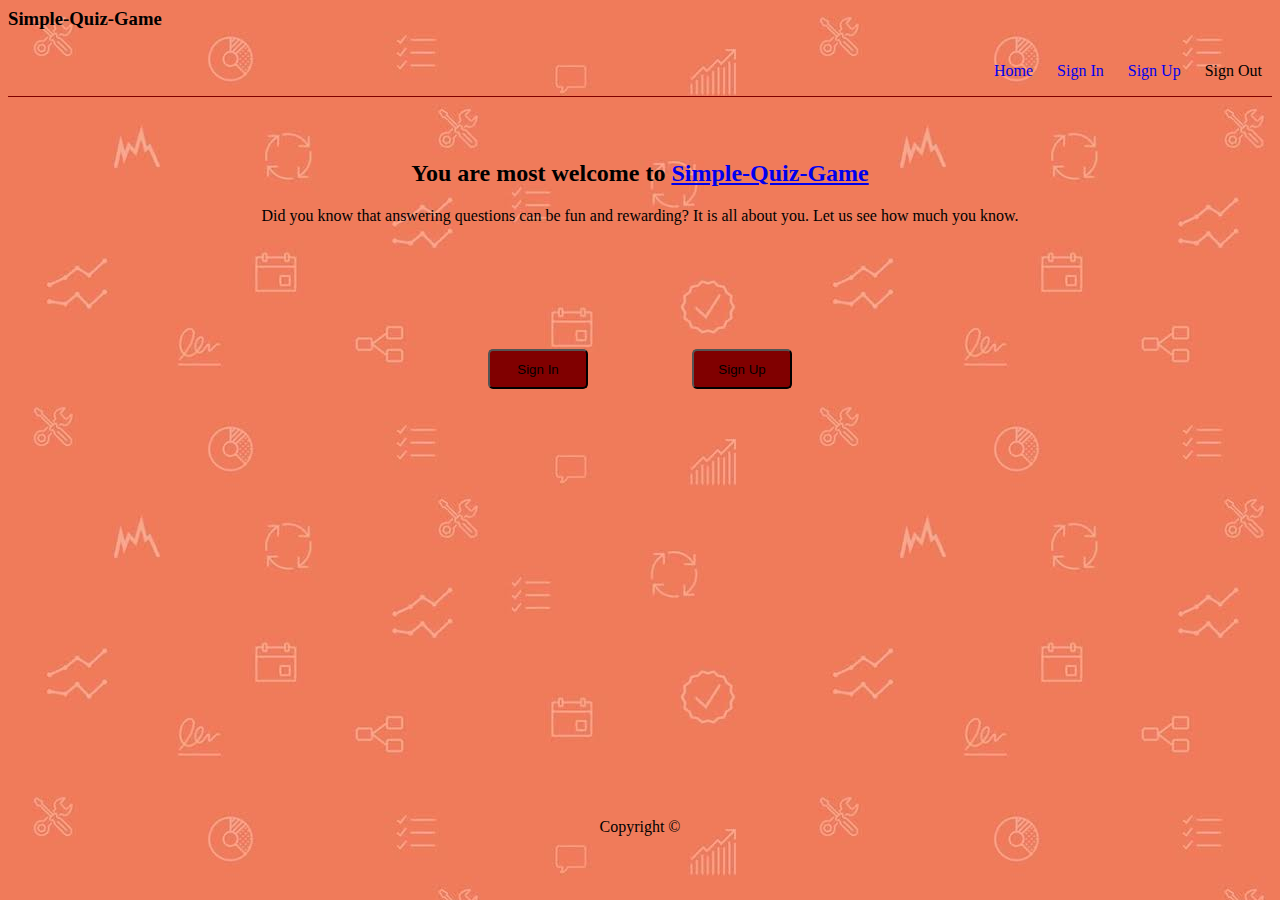
<file: index.html>
<!DOCTYPE html>
<html lang="en">

<head>
  <meta charset="UTF-8" />
  <meta name="viewport" content="width=device-width, initial-scale=1.0" />
  <meta http-equiv="X-UA-Compatible" content="ie=edge" />
  <link rel="stylesheet" href="./css/mycss.css" />
  <title>Simple-Quiz-Game/home</title>
</head>
<div>
<body background="./image/almostPlainBeige.jpg">
    <div><h3>Simple-Quiz-Game</h3></div>
    <div>
    <nav class="homeNav">
      <ul>
          <a href="index.html"><li>Home</li></a>
          <a href="signin.html"><li>Sign In</li></a>
          <a href="signup.html"><li>Sign Up</li></a>
          <li>Sign Out</li>
      </ul>
    </nav>
    </div>

    <main class="main-content">
        <div class="center-div">
            <h2>You are most welcome to <a href="signin.html">Simple-Quiz-Game</a></h2>
            <p>Did you know that answering questions can be fun and rewarding? It is all about you. 
              Let us see how much you know.</p>
        </div>
        <div class="button-div">
          <a href="signin.html"><button class="signin"  type="button">Sign In</button></a>
          <a href="signup.html"><button class="signup"  type="button">Sign Up</button></a>
        </div>
    </main>
    <script src="./js/jquery.js"></script>
    <script src="./js/myjs.js"></script>
</body>
<footer>Copyright &copy;</footer>

</html>
</file>
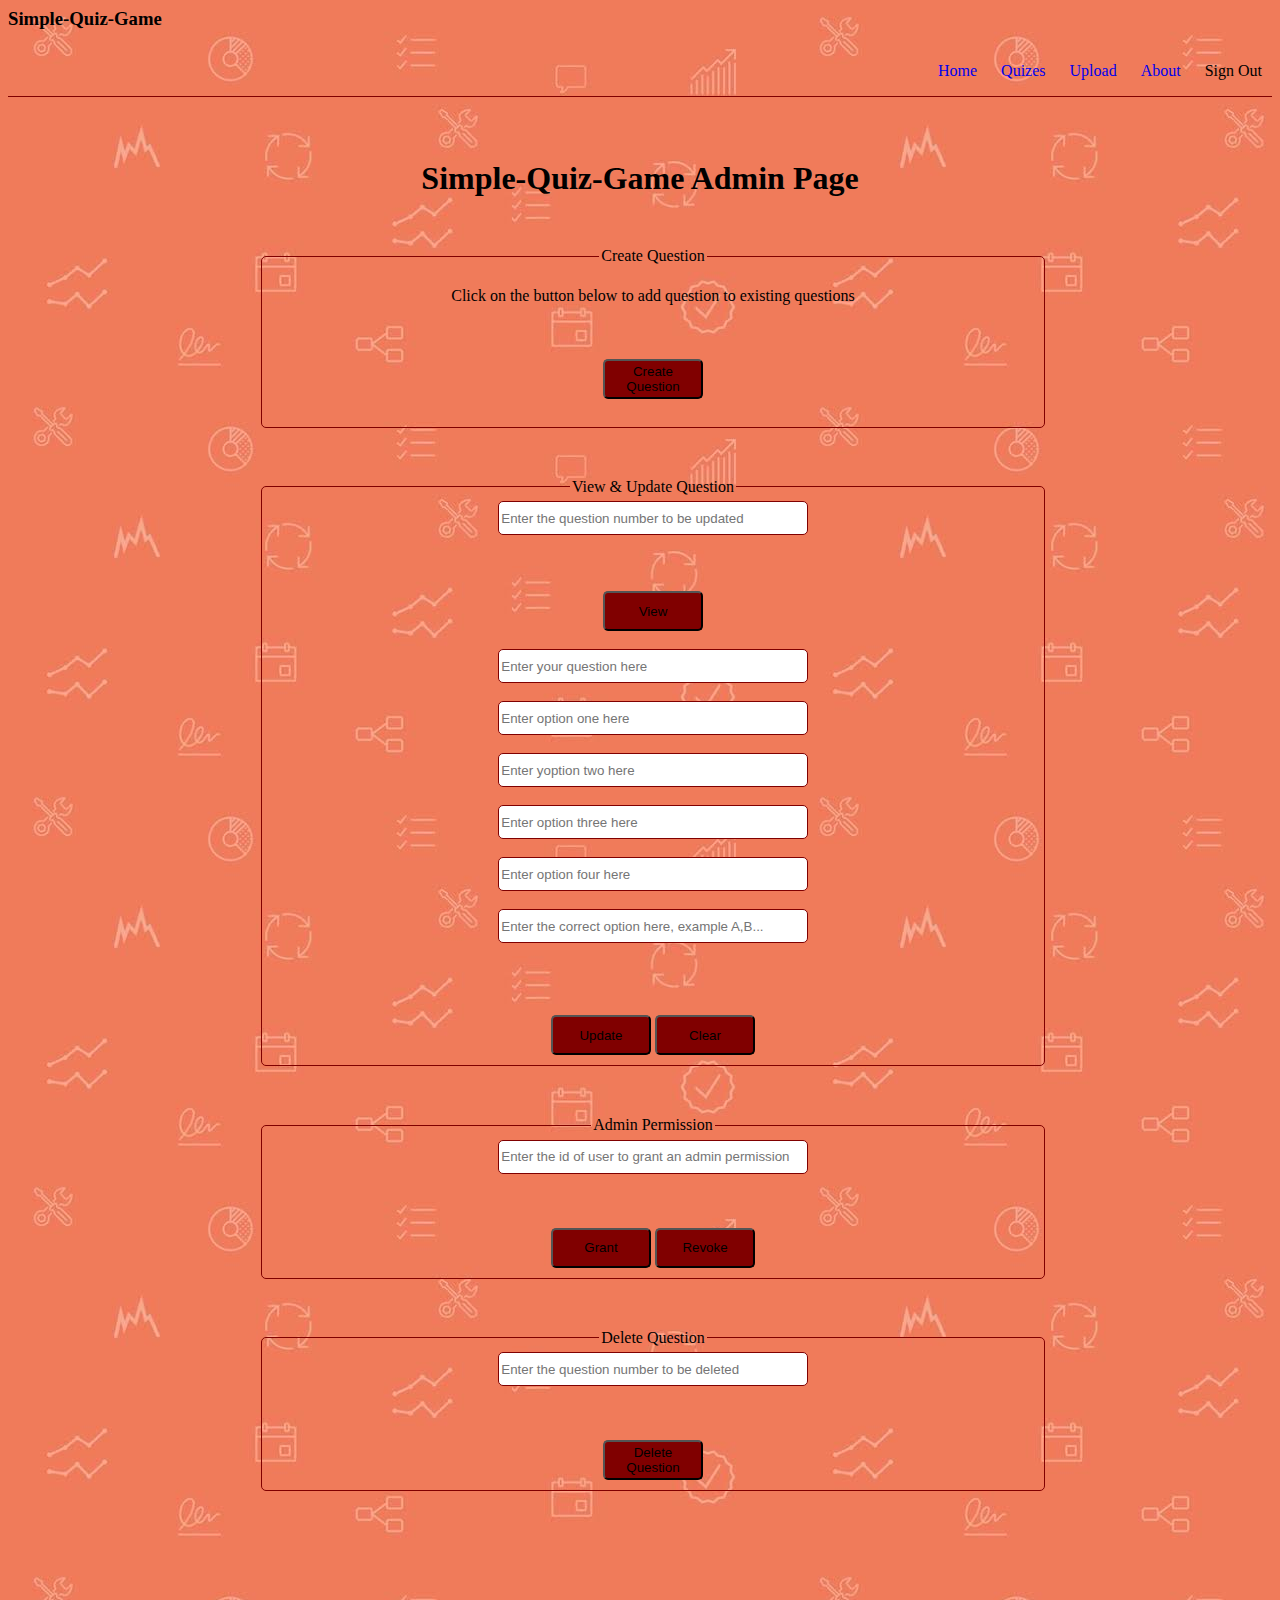
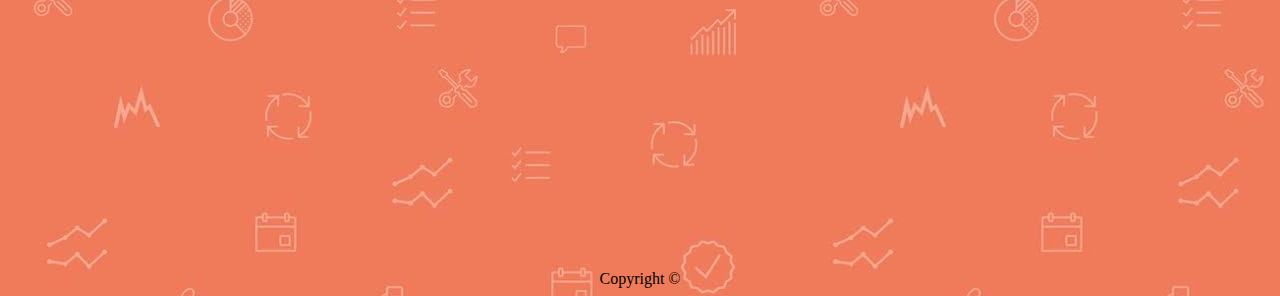
<file: admin.html>
<!DOCTYPE html>
<html lang="en">

<head>
  <meta charset="UTF-8" />
  <meta name="viewport" content="width=device-width, initial-scale=1.0" />
  <meta http-equiv="X-UA-Compatible" content="ie=edge" />
  <link rel="stylesheet" href="./css/mycss.css" />
  <title>Simple-Quiz-Game/admin</title>
</head>

<body background="./image/almostPlainBeige.jpg">
    <div><h3>Simple-Quiz-Game</h3></div>
    <div>
    <nav class="homeNav">
      <ul>
        <a href="index.html"><li>Home</li></a>
        <a href="quizes.html"><li>Quizes</li></a>
        <a href="upload.html"><li>Upload</li></a>
        <a href="about.html"><li>About</li></a>
        <li>Sign Out</li>
      </ul>
    </nav>
    </div>

    <main class="main-content">
        <div class="center-div">
            <h1>Simple-Quiz-Game Admin Page</h1>
            <fieldset>
                <legend>Create Question</legend>
                    <p>Click on the button below to add question to existing questions</p>
                    <a href="upload.html"><button class="createQuestionButton" type="button">Create Question</button></a><br><br>
            </fieldset>
            <fieldset>
                <legend>View & Update Question</legend>
                  <form class="updateForm">
                    <div class="forClearView">
                      <input class="numberToUpdate" id="id" type="text" placeholder="Enter the question number to be updated"/><br><br>
                      <button class="viewQuestion" type="button">View</button><br><br>
                      <input id="question" type="text" placeholder="Enter your question here" ><br><br>
                      <input id="optionOne" type="text" placeholder="Enter option one here" ><br><br>
                      <input id="optionTwo" type="text" placeholder="Enter yoption two here" ><br><br>
                      <input id="optionThree" type="text" placeholder="Enter option three here" ><br><br>
                      <input id="optionFour" type="text" placeholder="Enter option four here" ><br><br>
                      <input id="answer" type="text" placeholder="Enter the correct option here, example A,B... "><br><br>
                      <p class="report"></p>
                   </div>
                    <button class="updateQuestionButton" type="button">Update</button>
                    <button class="clearFields" type="button">Clear</button>
                  </form>
            </fieldset>
            <fieldset>
                <legend>Admin Permission</legend>
                    <input class="idForPermission" type="text" placeholder="Enter the id of user to grant an admin permission"/>
                    <p class="permissionReport"></p>
                    <button class="permissionButton" type="button">Grant</button>
                    <button class="revokeButton" type="button">Revoke</button>
            </fieldset>
            <fieldset>
                <legend>Delete Question</legend>
                    <input class="numberToDelete" itype="text" placeholder="Enter the question number to be deleted"/>
                    <p class="deleteReport"></p>
                    <button class="deleteQuestionButton" type="button">Delete Question</button>
            </fieldset>
                           
        </div>
    </main>
        <script src="./js/jquery.js"></script>
        <script src="./js/update.js"></script>
        <script src="./js/delete.js"></script>
</body>
<footer>Copyright &copy;</footer>

</html>
</file>
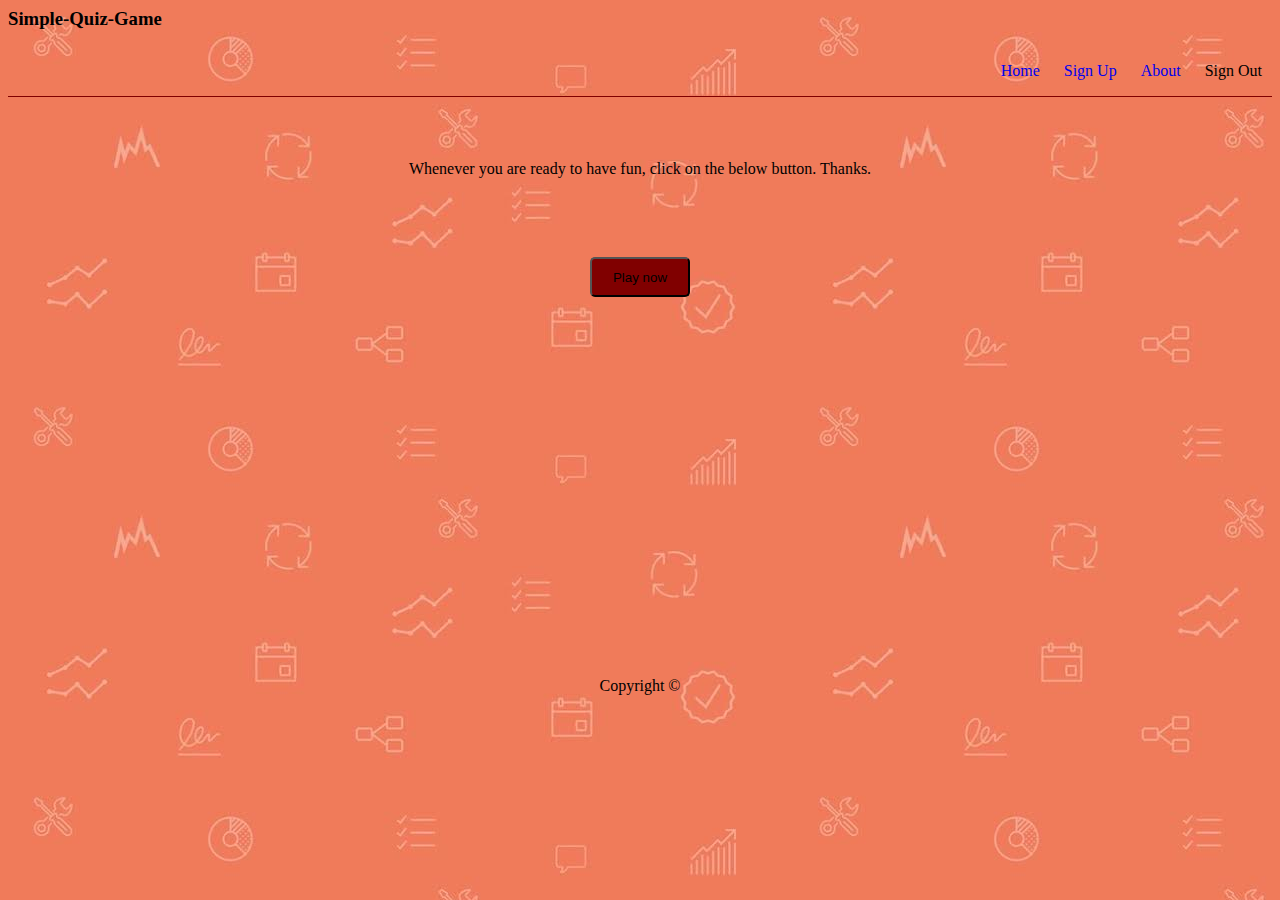
<file: quizes.html>
<!DOCTYPE html>
<html lang="en">

<head>
  <meta charset="UTF-8" />
  <meta name="viewport" content="width=device-width, initial-scale=1.0" />
  <meta http-equiv="X-UA-Compatible" content="ie=edge" />
  <link rel="stylesheet" href="./css/mycss.css" />
  <title>Simple-Quiz-Game/quizes</title>
</head>

<body background="./image/almostPlainBeige.jpg">
    <div><h3>Simple-Quiz-Game</h3></div>
    <div>
    <nav class="homeNav">
      <ul>
          <a href="index.html"><li>Home</li></a>
          <a href="signup.html"><li>Sign Up</li></a>
          <a href="about.html"><li>About</li></a>
          <li>Sign Out</li>
      </ul>
    </nav>
    </div>

    <main class="main-content">
        <div class="center-div">
            <p id="header">Whenever you are ready to have fun, click on the below button. Thanks.</p>
            <form class="form1">
              <div class="generatedQuestions">

              </div>
              <div class="scoreDiv"></div>
              <button id="submitButton" type="button" value="submit">Submit</button>
            </form>
            <button class="playButton" id="playButton" value ="Play Now" type="button">Play now</button>
        </div>
    </main>
    <script src="./js/jquery.js"></script>
    <script src="./js/quizes.js"></script>
</body>
<footer>Copyright &copy;</footer>

</html>
</file>
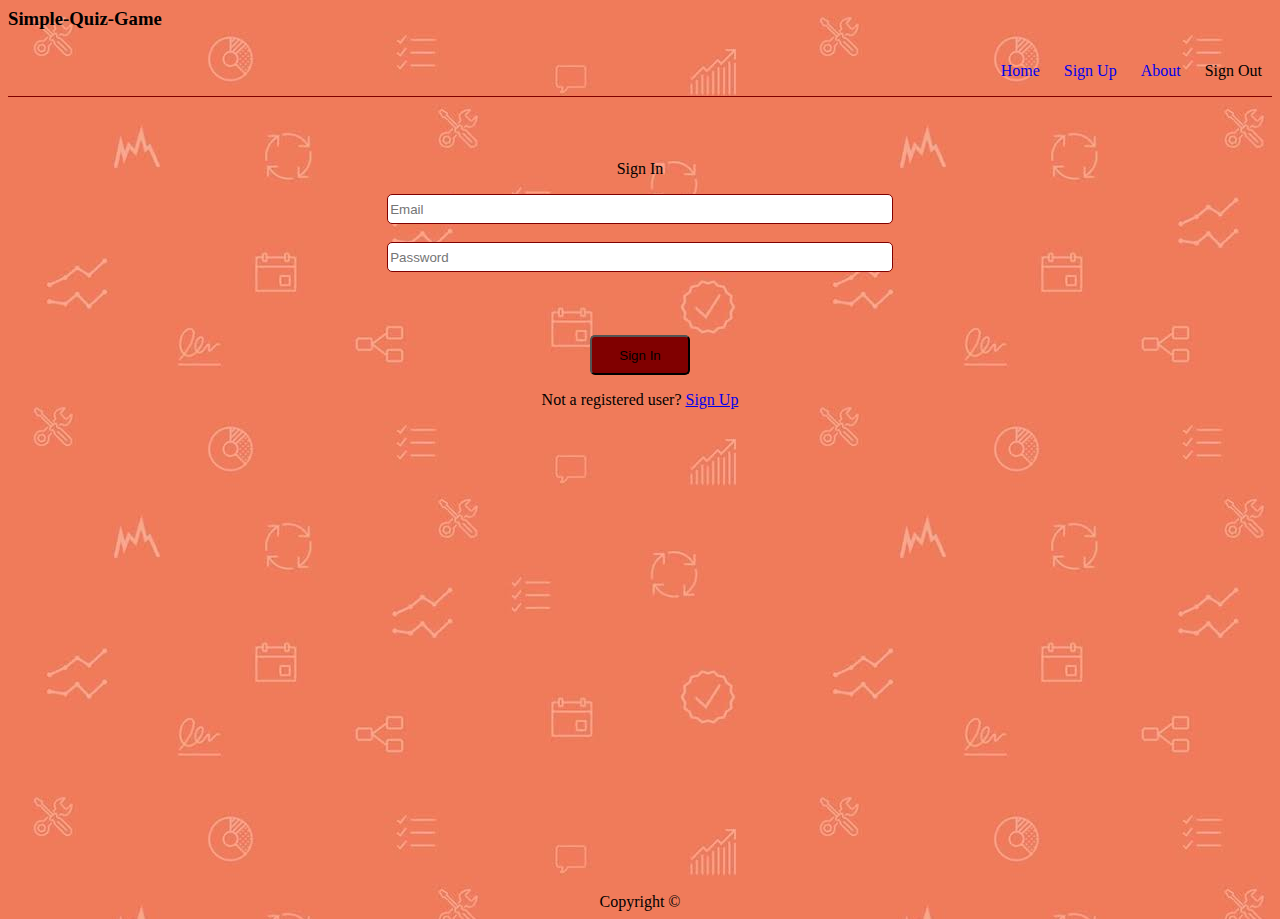
<file: signin.html>
<link rel="stylesheet" href="./css/mycss.css" />
  <title>Simple-Quiz-Game/signin</title>
</head>

<body background="./image/almostPlainBeige.jpg">
    <div><h3>Simple-Quiz-Game</h3></div>
    <div>
    <nav class="homeNav">
      <ul>
          <a href="index.html"><li>Home</li></a>
          <a href="signup.html"><li>Sign Up</li></a>
          <a href="about.html"><li>About</li></a>
          <li>Sign Out</li>
      </ul>
    </nav>
    </div>

    <main class="main-content">
        <div class="center-div">
            <form>
                <p>Sign In</p>
                <input id="emailLogin" type="text" placeholder="Email"><br><br>
                <input id="passwordLogin" type="password" placeholder="Password"><br>
                <button class="loginSubmitButton" type="button">Sign In</button>
                <p class="report"></p>
                <p class="checkLogin"></p>
                <p>Not a registered user? <a href="signup.html">Sign Up</a></p>
            </form>
        </div>
    </main>
    <script src="./js/jquery.js"></script>
    <script src="./js/signin.js"></script>
</body>
<footer>Copyright &copy;</footer>

</html>
</file>
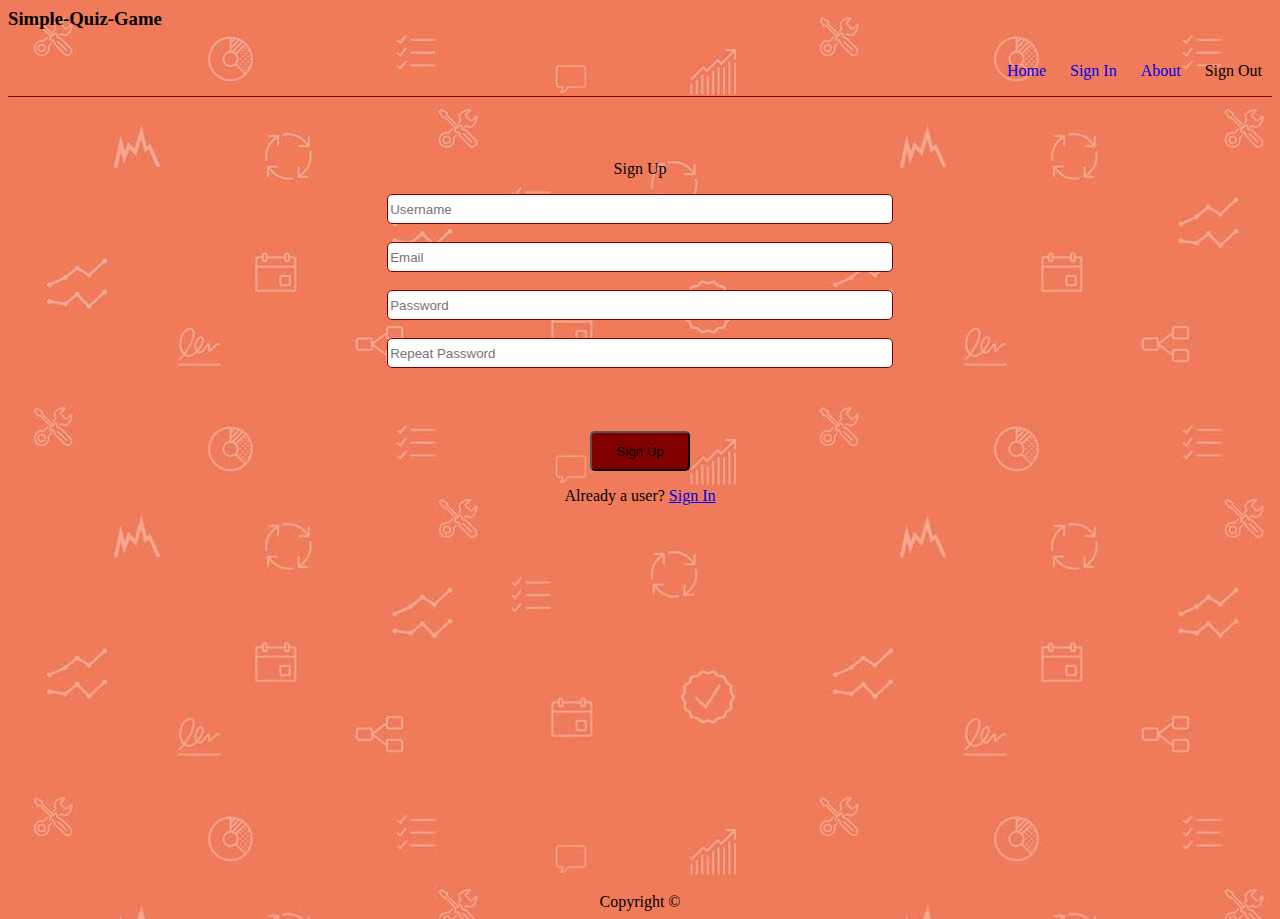
<file: signup.html>
<link rel="stylesheet" href="./css/mycss.css" />
  <title>Simple-Quiz-Game/signup</title>
</head>

<body background="./image/almostPlainBeige.jpg">
    <div><h3>Simple-Quiz-Game</h3></div>
    <div>
    <nav class="homeNav">
      <ul>
          <a href="index.html"><li>Home</li></a>
          <a href="signin.html"><li>Sign In</li></a>
          <a href="about.html"><li>About</li></a>
          <li>Sign Out</li>
      </ul>
    </nav>
    </div>

    <main class="main-content">
        <div class="center-div">
            <form>
                <p>Sign Up</p>
                <input id="username" type="text" placeholder="Username"><br><br>
                <input id="email" type="text" placeholder="Email"><br><br>
                <input id="password" type="password" placeholder="Password"><br><br>
                <input id="repeatPassword" type="password" placeholder="Repeat Password"><br>
                <button class="signupButton"type="button">Sign Up</button>
                <p class="report"></p>
                <p>Already a user? <a href="signin.html">Sign In</a></p>
            </form>
        </div>
    </main>
    <script src="./js/jquery.js"></script>
    <script src="./js/signup.js"></script>
</body>
<footer>Copyright &copy;</footer>

</html>
</file>
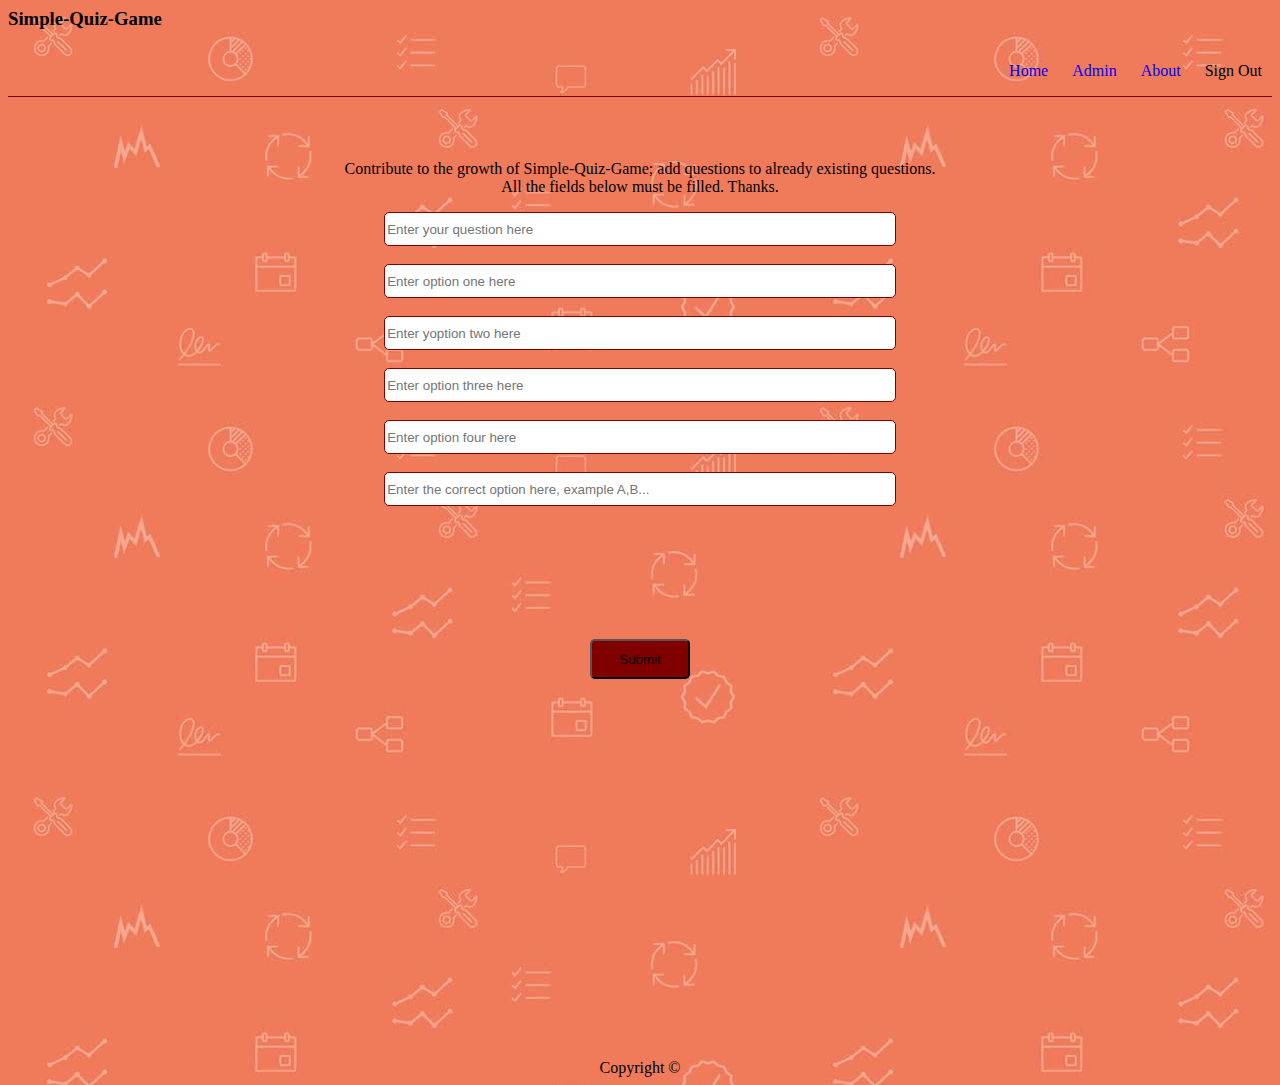
<file: upload.html>
<!DOCTYPE html>
<html lang="en">

<head>
  <meta charset="UTF-8" />
  <meta name="viewport" content="width=device-width, initial-scale=1.0" />
  <meta http-equiv="X-UA-Compatible" content="ie=edge" />
  <link rel="stylesheet" href="./css/mycss.css" />
  <title>Simple-Quiz-Game/upload</title>
</head>

<body background="./image/almostPlainBeige.jpg">
    <div><h3>Simple-Quiz-Game</h3></div>
    <div>
    <nav class="homeNav">
      <ul>
          <a href="index.html"><li>Home</li></a>
          <a href="admin.html"><li>Admin</li></a>
          <a href="about.html"><li>About</li></a>
          <li>Sign Out</li>
      </ul>
    </nav>
    </div>

    <main class="main-content">
        <div class="center-div">
            <p>Contribute to the growth of Simple-Quiz-Game; add questions to already existing questions.<br>
                <emp>All the fields below must be filled</emp>. Thanks.
            </p>
            <form>
                    <input id="question" type="text" placeholder="Enter your question here" ><br><br>
                    <input id="optionOne" type="text" placeholder="Enter option one here" ><br><br>
                    <input id="optionTwo" type="text" placeholder="Enter yoption two here" ><br><br>
                    <input id="optionThree" type="text" placeholder="Enter option three here" ><br><br>
                    <input id="optionFour" type="text" placeholder="Enter option four here" ><br><br>
                    <input id="answer" type="text" placeholder="Enter the correct option here, example A,B... "><br><br>
                    <p class="uploadMessage"></p><br><br>
                    <button class="submitButton" type="button">Submit</button> 
            </form>
        </div>
    </main>
    <script src="./js/jquery.js"></script>
    <script src="./js/myjs.js"></script>
</body>
<footer>Copyright &copy;</footer>

</html>
</file>
<file: css/mycss.css>
hr{
  color: maroon
}
.topmost-div {
    padding-bottom: 30px;
   
  }
  .top-left-div {
    width: 20%;
    height: 5px;
    float: left;
    padding: 2px;
    
  }
  .top-right-div {
    width: 70%;
    height: 5px;
    float: left;
    padding: 2px;
    }
  .homeNav {
    width: 100%;
    height: 50px;
    border-bottom: 1px solid maroon;
    
  }
  .center-div{
    height: 40%;
    text-align: center;
    margin-top: 5%;
  
  }
  
  .homeNav ul {
    text-align: right;
  }
  .homeNav ul li {
    display: inline-block;
    line-height: 50px;
    padding: 0 10px;
    cursor: pointer;
  }
  input{
    width: 40%;
    border-radius: 5px;
    height: 30px;
    border: 1px solid maroon;
  }
  .dot{
    width: 30px;
    height: 30px;
  }
  button {
    text-align: center;
    border-radius: 5px;
    background-color: maroon;
    height: 40px;
    width: 100px;
    margin-top: 5%
  }
  .signin {
    margin-right: 100px;
  }
  .button-div{
    text-align: center;
    padding: 50px;
  }
  h3{
    display: inline;
  }
  .signin-form{
    max-width: 400px;
    margin: 50px auto auto auto;
    text-align: center;  
}
#submitButton{
  display: none;
}
hr{
  width: 50%;
  border: 1px solid maroon
}
fieldset{
  width:60%;
  margin-left: 20%;
  margin-right: 20%;
  margin-top: 50px;
  border: 1px solid maroon;
  border-radius: 5px;

}
  footer{
    margin-top: 30%;
    text-align: center;
  }
</file>
